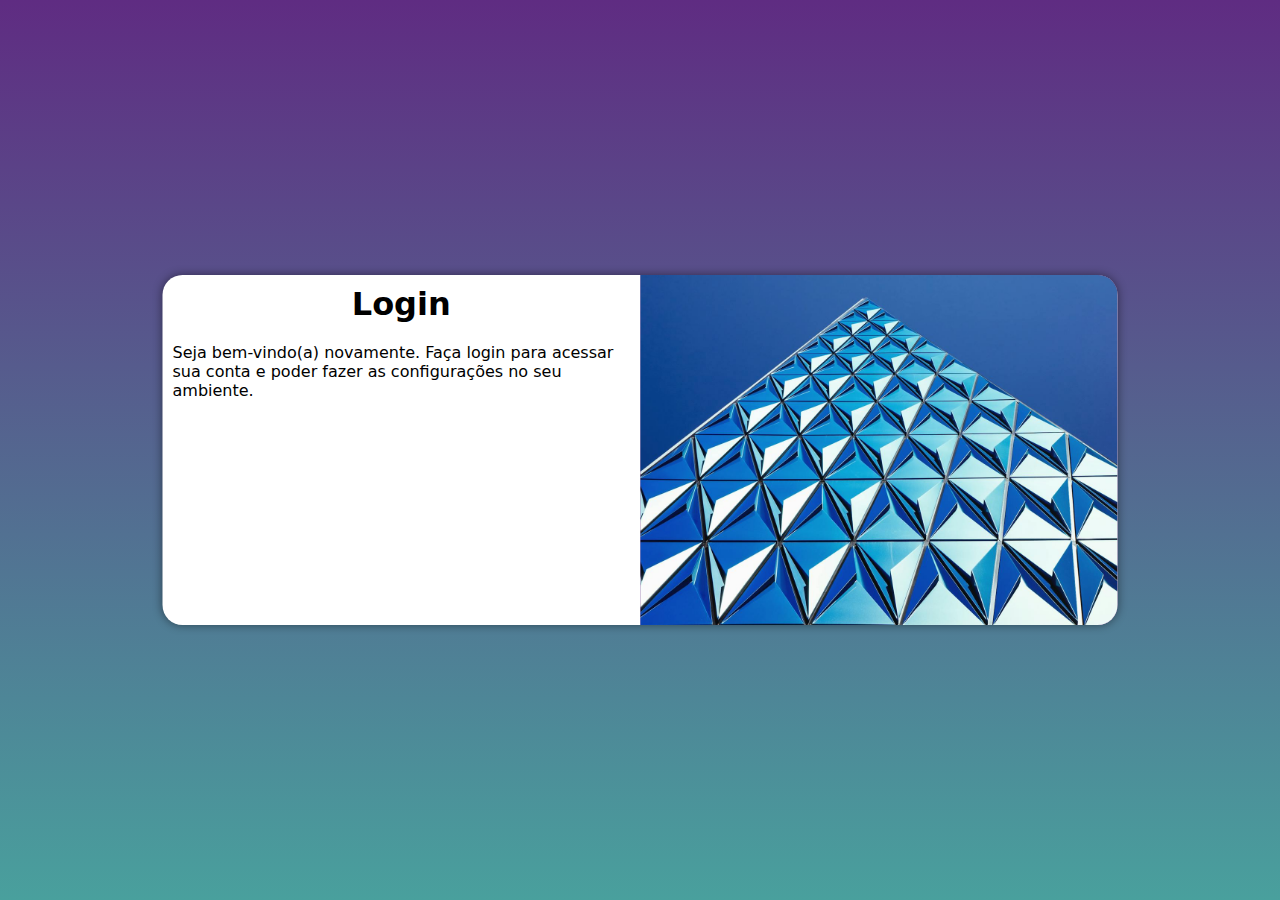
<file: index.html>
<!DOCTYPE html>
<html lang="pt-BR">
<head>
    <meta charset="UTF-8">
    <meta name="viewport" content="width=device-width, initial-scale=1.0">
    <title>Login</title>
    <link rel="stylesheet" href="estilos/style.css">
    <link rel="stylesheet" href="estilos/media-query.css">
</head>
<body>
    <main>
        <section id="login">
            <div id="imagem">
                <!-- Aqui Vai a Imagem nas CSS -->
            </div>
            <div id="formulario">
                <h1>Login</h1>
                <p>Seja bem-vindo(a) novamente. Faça login para acessar sua conta e poder fazer as configurações no seu ambiente.</p>
                <form action="login.php" method="post">

                </form>
            </div>
        </section>
    </main>
</body>
</html>
</file>
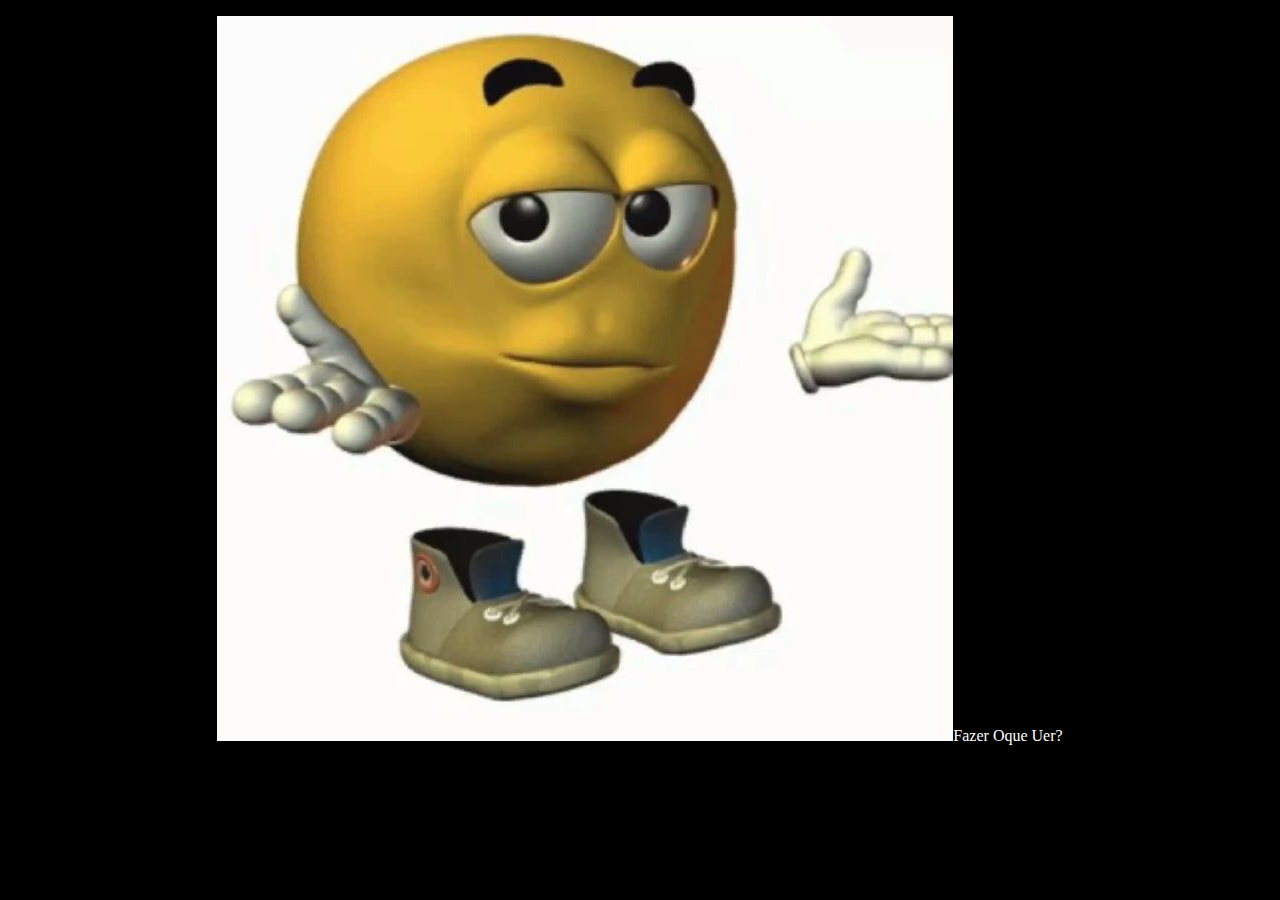
<file: esqueci.html>
<!DOCTYPE html>
<html lang="pt-BR">
<head>
    <meta charset="UTF-8">
    <meta name="viewport" content="width=device-width, initial-scale=1.0">
    <title>Esqueci a Senha</title>
</head>
<body style="background-color: black;">
    <p style="color: white; text-align: center;"><img src="imagens/17582208182391802849385023113899.jpg" alt="esqueci a senha">Fazer Oque Uer?</p>
</body>
</html>
</file>
<file: estilos/style.css>
@charset "UTF-8";

/*
    paleta de cores
    Verde: #49a09d
    Lilás: #5f2c82
*/

* {
    font-family: system-ui, -apple-system, BlinkMacSystemFont, 'Segoe UI', Roboto, Oxygen, Ubuntu, Cantarell, 'Open Sans', 'Helvetica Neue', sans-serif;
    padding: 0px;
    margin: 0px;
    box-sizing: border-box;
}

body, html {
    background-color: #5f2c82;
    height: 100vh;
    width: 100vw;
}

main {
    position: relative;
    height: 100vh;
    width: 100vw;
}

section#login {
    position: absolute;
    top: 50%;
    left: 50%;
    overflow: hidden;

    background-color: white;
    width: 250px;
    height: 515px;
    border-radius: 20px;
    box-shadow: 0px 0px 10px rgba(0, 0, 0, 0.450);

    transform: translate(-50%, -50%);
    transition: width .3s, height .3s;
    transition-timing-function: ease;
}

section#login > div#imagem {
    display: block;
    background: #5f2c82 url(../imagens/pexels-scottwebb-139198.jpg) no-repeat;
    background-size: cover;
    background-position: left bottom;
    height: 200px;
}

section#login > div#formulario {
    display: block;
    padding: 10px;
}

div#formulario > h1 {
    text-align: center;
    margin-bottom: 10px;
}

div#formulario > p {
    font-size: 0.8em;
}

form > div.campo {
    background-color: #5f2c82;
    border: 2px solid #5f2c82;
    display: block;
    width: 100%;
    height: 40px;
    border-radius: 8px;
    margin: 5px 0px;
}

div.campo > label {
    display: none;
}

div.campo > span {
color: white;
font-size: 2em;
width: 40px;
padding: 5px;
position: relative;
bottom: 3px;
}

div.campo > input {
    background-color: #94cfcd;
    font-size: 1em;
    width: calc(100% - 45px);
    height: 100%;
    border: 0px;
    border-radius: 8px;
    padding: 4px;
    transform: translateY(-13px);
}

div.campo > input:focus-within {
    background-color: white;
}

form > input[type=submit] {
    display: block;
    font-size: 1em;
    width: 100%;
    height: 40px;
    background-color: #53aaa7;
    color: white;
    border: none;
    border-radius: 5px;
    cursor: pointer;
}

form > input[type=submit]:hover {
    background-color: #2d6462;
}

form > a.botao {
    display: block;
    text-align: center;
    font-size: 1em;
    width: 100%;
    height: 40px;
    padding-top: 5px;
    margin-top: 5px;
    background-color: white;
    color: #2d6462;
    border: 1px solid #49a09d;
    border-radius: 7px;
    text-decoration: none;
}

form > a.botao:hover {
    background-color: #6cd3cf
}

form > a.botao > span {
    font-size: 0.8em;
}
</file>
<file: estilos/media-query.css>
@charset "UTF-8";

/* Typical Device Breakpoints
------------------------------
pequenas telas: até 600px 
Celular: de 600px até 768px
Tablet: 768px até 992px
Desktop: 992px até 1200px
Grandes Telas: acima de 1200px
*/

@media screen and (min-width: 768px) and (max-width: 992px) 
{   
    body {
        background-image: linear-gradient(to top, #49a09d, #5f2c82);
    }

    section#login {
        width: 80vw;
        height: 280px;
    }

    section#login > div#imagem {
        float: left;
        width: 30%;
        height: 100%;
    }

    section#login > div#formulario {
        float: right;
        width: 70%;
    }
}

@media screen and (min-width: 993px) 
{
    body {
        background-image: linear-gradient(to top, #49a09d, #5f2c82);
    }

    section#login {
        width: 955px;
        height: 350px;
    }

    section#login > div#imagem {
        float: right;
        width: 50%;
        height: 100%;
    }

    section#login > div#formulario {
        float: left;
        width: 50%;
    }

    div#formulario > h1 {
    font-size: 2em;
    }

    div#formulario > p {
    font-size: 1em;
    margin: 20px 0px;
    }
}
</file>
